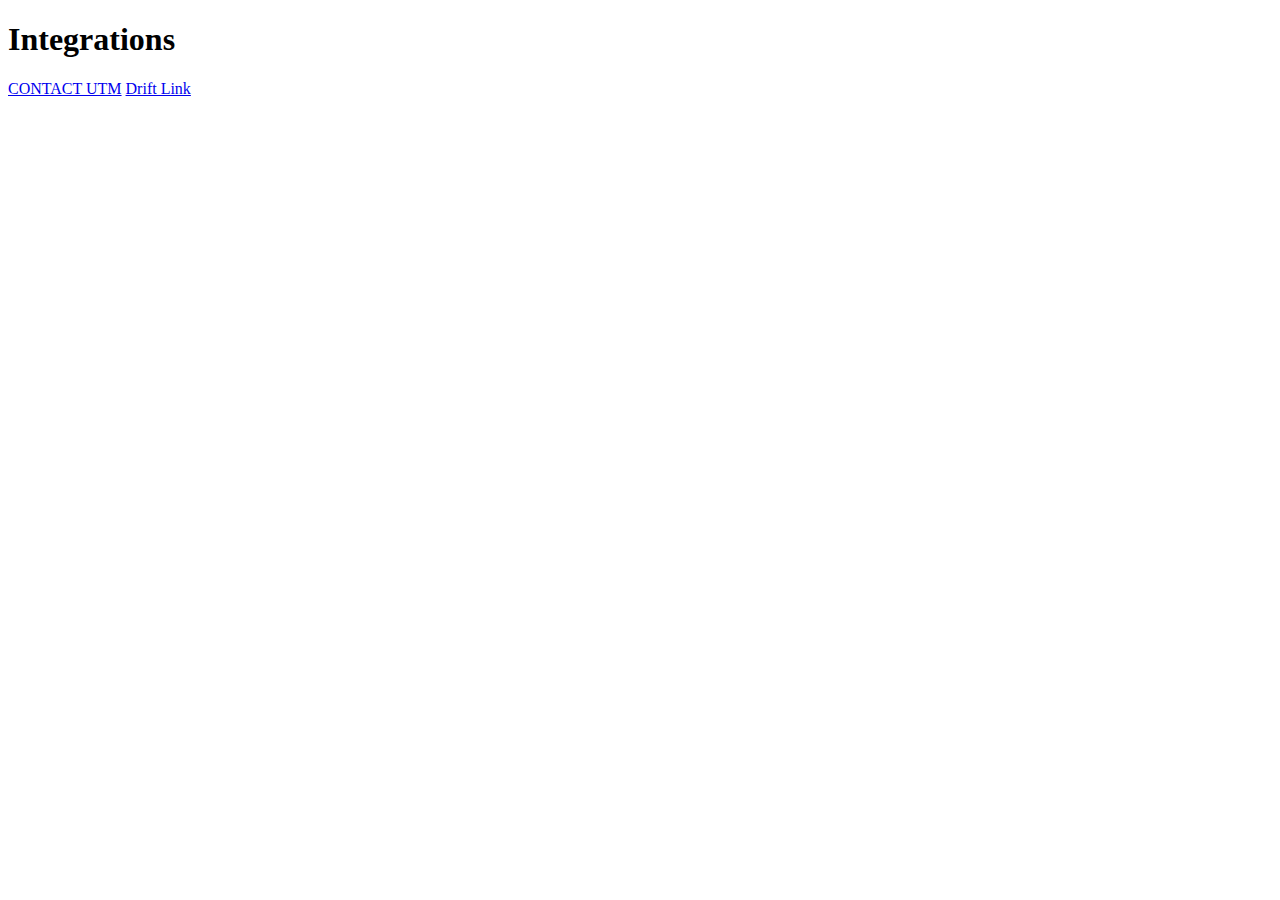
<file: index.html>
<!DOCTYPE html>
<html lang="en">

<head>
	<meta charset="UTF-8" />
	<meta http-equiv="X-UA-Compatible" content="IE=edge" />
	<meta name="viewport" content="width=device-width, initial-scale=1.0" />
	<title>Integrations 2</title>

	<!-- Start of Async Drift Code -->
	<script>
		"use strict";

		!(function () {
			var t = (window.driftt = window.drift = window.driftt || []);
			if (!t.init) {
				if (t.invoked)
					return void (
						window.console &&
						console.error &&
						console.error("Drift snippet included twice.")
					);
				(t.invoked = !0),
					(t.methods = [
						"identify",
						"config",
						"track",
						"reset",
						"debug",
						"show",
						"ping",
						"page",
						"hide",
						"off",
						"on",
					]),
					(t.factory = function (e) {
						return function () {
							var n = Array.prototype.slice.call(arguments);
							return n.unshift(e), t.push(n), t;
						};
					}),
					t.methods.forEach(function (e) {
						t[e] = t.factory(e);
					}),
					(t.load = function (t) {
						var e = 3e5,
							n = Math.ceil(new Date() / e) * e,
							o = document.createElement("script");
						(o.type = "text/javascript"),
							(o.async = !0),
							(o.crossorigin = "anonymous"),
							(o.src =
								"https://js.driftt.com/include/" + n + "/" + t + ".js");
						var i = document.getElementsByTagName("script")[0];
						i.parentNode.insertBefore(o, i);
					});
			}
		})();
		drift.SNIPPET_VERSION = "0.3.1";
		drift.on('ready', function (api, payload) {
			drift('config', {
				verticalOffset: 70,
				iframeMode: true,
				iframeSandbox: 'allow-scripts allow-same-origin allow-popups allow-popups-to-escape-sandbox allow-forms'
			})
		})

		drift.load("3vyrkmr4vcww");
	</script>
	<script>
		window.drift.on("conversation:firstInteraction", function (data) {
			drift.api.setUserAttributes({
				recent_conversationId_string: data.conversationId.toString(),
			});
		});
	</script>
	<!-- End of Async Drift Code -->

	<!-- CookiePro Cookies Consent Notice start for dvalenciadrift.github.io -->

	<!-- <script src="https://cookie-cdn.cookiepro.com/scripttemplates/otSDKStub.js"  type="text/javascript" charset="UTF-8" data-domain-script="1748eab6-7ae2-417c-80b5-baca22f2bf6a" ></script>
<script type="text/javascript">
function OptanonWrapper() { }
</script> -->
	<!-- CookiePro Cookies Consent Notice end for dvalenciadrift.github.io -->

	<!-- Google tag (gtag.js) -->
	<script async src="https://www.googletagmanager.com/gtag/js?id=G-5BRZKTFKFS"></script>
	<script>
		window.dataLayer = window.dataLayer || [];
		function gtag() {
			dataLayer.push(arguments);
		}
		gtag("js", new Date());

		gtag("config", "G-5BRZKTFKFS");
	</script>
</head>

<body>
	<h1>Integrations</h1>
	<a href="https://imperfect-crook.surge.sh/contact?utm_source=google&utm_campaign=directlink">CONTACT UTM</a>

	<a href="#leadbot-1ad0e4a0">Drift Link</a>
	<script>
		drift.on("ready", function (api) {
			// drift.api.setUserAttributes({
			//   gclid: new URLSearchParams(window.location.search).get('gclid')
			// });
			const queryString = window.location.search;
			const urlParams = new URLSearchParams(queryString);
			console.log("---URL---");
			console.log(urlParams.get("custom_utm"));
			drift.api.setUserAttributes({
				custom_utm: urlParams.get("custom_utm"),
			});
		});
	</script>

	<!-- <script>
        // function to pull cookie value
function getCookie(name) {
    var value = "; " + document.cookie;
    var parts = value.split("; " + name + "=");
    if (parts.length == 2) return parts.pop().split(";").shift();
}

function OptanonWrapper() {
    console.log("OptanonWrapper called");

    var OABCcookieName = "OptanonAlertBoxClosed";
    var bannerAcceptBtn = document.getElementById("onetrust-accept-btn-handler");
    var pcAllowAllBtn = document.getElementById("accept-recommended-btn-handler");
    var pcSaveBtn = document.getElementsByClassName("save-preference-btn-handler onetrust-close-btn-handler button-theme")[0];
    var OABCcookie = getCookie(OABCcookieName);

    // IF logic needed here because ot-banner-sdk DIV is not injected on page loads if banner is not exposed
   
    if (!OABCcookie && bannerAcceptBtn) {
        bannerAcceptBtn.addEventListener('click', function() {
            console.log("Allowed all via Banner");
            location.reload();
        });
    }
    if (pcAllowAllBtn)
        pcAllowAllBtn.addEventListener('click', function() {
            console.log("Allowed all via Preference Center");
            location.reload();
        });

    pcSaveBtn.addEventListener('click', function() {
        console.log("Set custom settings via Preference Center");
        location.reload();
    });
}
    </script> -->

	<!--Tim load unload issue-->
	<!-- <script>
      var unloaded = false;
      function driftLoader() {
          drift.load('kv8it8pexktt');
          console.log(window.drift.hasInitialized)
      };

      window.drift.on("conversation:playbookFired", function (data) {
        console.log(data)
        if (data.playbookId == '2536091') {
          drift.unload()
          unloaded = true
          console.log("This playbook caused Drift to unload")
        }
        else { console.log("Visitor does not match ABM Targeting Conditions by Reverse IP") };
        if (unloaded == true) {
          driftLoader()
          console.log("Drift is unloaded and I really wish this was the driftLoader() function but it's not working for me, nor is just a regular drift.load('kv8it8pexktt')");
        }
      });
    </script> -->

	<!-- 
  <script>

    function driftLoader() {
      console.log('outside playbookFired')
      drift.load('kv8it8pexktt')
    }
    var unloaded = false;
    window.drift.on("conversation:playbookFired", function (data) {
      console.log(window.drift.hasInitialized, 'Status 1')
      if (data.playbookId == '2536091' && unloaded == false) {
        drift.unload()
        unloaded = true
      }
      console.log(window.drift.hasInitialized, 'Status 2')
    })

    setTimeout(() => {
      console.log(window.drift.hasInitialized, 'Status 3')
      if (unloaded == true) {
        driftLoader()
      }
    }, 7000)

  </script> -->
</body>

</html>
</file>
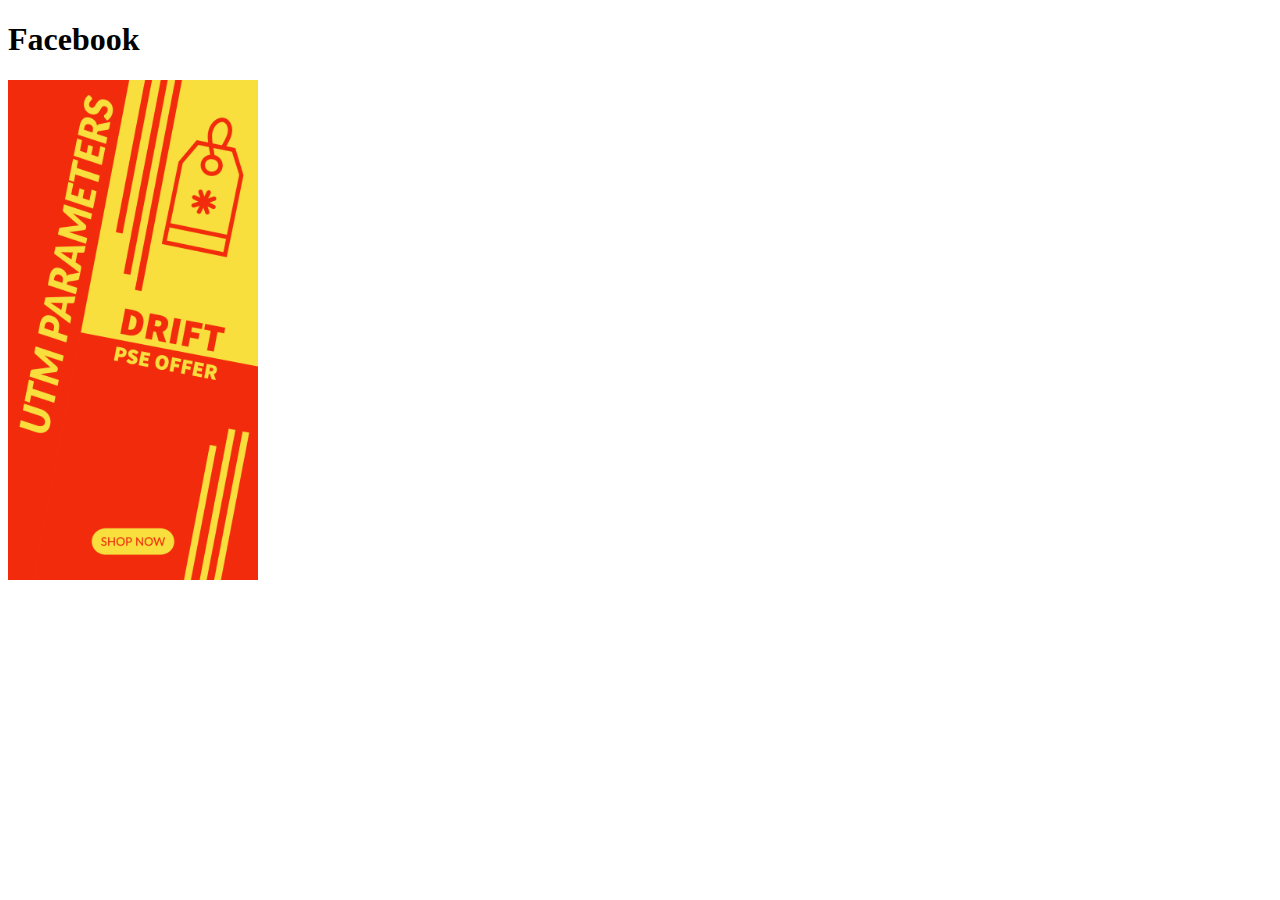
<file: adpage.html>
<!DOCTYPE html>
<html lang="en">

<head>
  <meta charset="UTF-8">
  <meta http-equiv="X-UA-Compatible" content="IE=edge">
  <meta name="viewport" content="width=device-width, initial-scale=1.0">
  <title>Ad page</title>

  <!-- Start of Async Drift Code -->
  <script>
    "use strict";

    !function () {
      var t = window.driftt = window.drift = window.driftt || [];
      if (!t.init) {
        if (t.invoked) return void (window.console && console.error && console.error("Drift snippet included twice."));
        t.invoked = !0, t.methods = ["identify", "config", "track", "reset", "debug", "show", "ping", "page", "hide", "off", "on"],
          t.factory = function (e) {
            return function () {
              var n = Array.prototype.slice.call(arguments);
              return n.unshift(e), t.push(n), t;
            };
          }, t.methods.forEach(function (e) {
            t[e] = t.factory(e);
          }), t.load = function (t) {
            var e = 3e5, n = Math.ceil(new Date() / e) * e, o = document.createElement("script");
            o.type = "text/javascript", o.async = !0, o.crossorigin = "anonymous", o.src = "https://js.driftt.com/include/" + n + "/" + t + ".js";
            var i = document.getElementsByTagName("script")[0];
            i.parentNode.insertBefore(o, i);
          };
      }
    }();
    drift.SNIPPET_VERSION = '0.3.1';
    //drift.load('3vyrkmr4vcww');
  </script>
  <!-- End of Async Drift Code -->

</head>

<body>

  <body>
    <h1>Facebook</h1>
<a href="/?utm_source=facebook&utm_medium=social&utm_campaign=testcampaign&custom_utm=testutm"><img src="adimage.png" height="500px"/></a>
  </body>

</html>
</file>
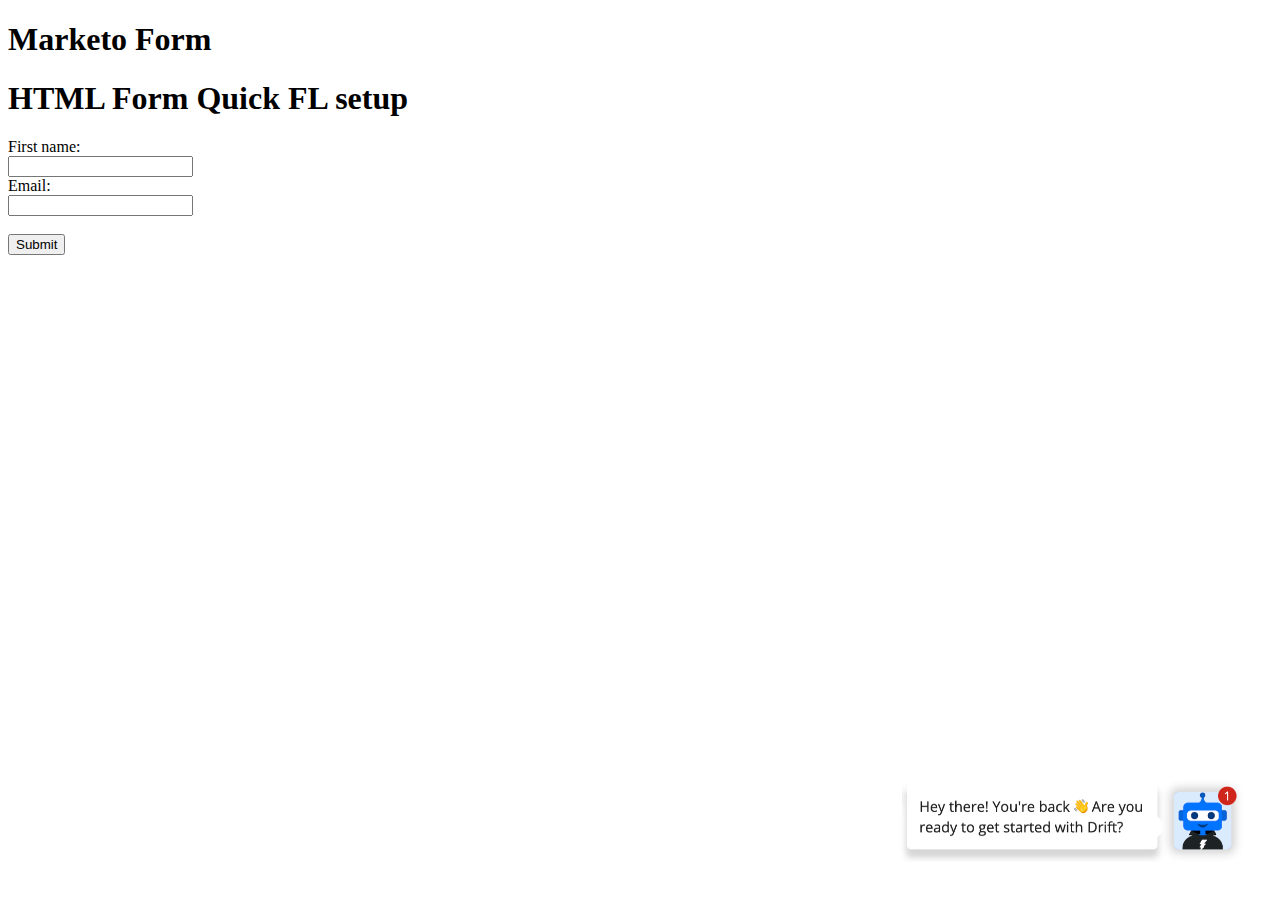
<file: contact.html>
<!DOCTYPE html>
<html lang="en">

<head>
  <meta charset="UTF-8">
  <meta http-equiv="X-UA-Compatible" content="IE=edge">
  <meta name="viewport" content="width=device-width, initial-scale=1.0">
  <title>Integrations Marketo Form</title>
  <link rel="stylesheet" type="text/css" href="style.css" />

  <!-- Start of Async Drift Code -->
  <script>
    "use strict";

    !function () {
      var t = window.driftt = window.drift = window.driftt || [];
      if (!t.init) {
        if (t.invoked) return void (window.console && console.error && console.error("Drift snippet included twice."));
        t.invoked = !0, t.methods = ["identify", "config", "track", "reset", "debug", "show", "ping", "page", "hide", "off", "on"],
          t.factory = function (e) {
            return function () {
              var n = Array.prototype.slice.call(arguments);
              return n.unshift(e), t.push(n), t;
            };
          }, t.methods.forEach(function (e) {
            t[e] = t.factory(e);
          }), t.load = function (t) {
            var e = 3e5, n = Math.ceil(new Date() / e) * e, o = document.createElement("script");
            o.type = "text/javascript", o.async = !0, o.crossorigin = "anonymous", o.src = "https://js.driftt.com/include/" + n + "/" + t + ".js";
            var i = document.getElementsByTagName("script")[0];
            i.parentNode.insertBefore(o, i);
          };
      }
    }();
    drift.SNIPPET_VERSION = '0.3.1';
    drift.load('3vyrkmr4vcww');
  </script>
  <!-- End of Async Drift Code -->
<!-- Google tag (gtag.js) -->
<script async src="https://www.googletagmanager.com/gtag/js?id=G-5BRZKTFKFS"></script>
<script>
  window.dataLayer = window.dataLayer || [];
  function gtag(){dataLayer.push(arguments);}
  gtag('js', new Date());

  gtag('config', 'G-5BRZKTFKFS');
</script>
</head>

<body>

  <body>
    <h1>Marketo Form</h1>


    <script src="//844-RKG-112.mktoweb.com/js/forms2/js/forms2.min.js"></script>
    <form id="mktoForm_1088"></form>
    <script>
      MktoForms2.loadForm("//844-RKG-112.mktoweb.com", "844-RKG-112", 1088, function (form) {
        form.onSuccess(function (values) {
          drift.api.collectFormData(values, {
            campaignId: 2631295,
            followupUrl: 'https://dvalenciadrift.github.io/integrations/thankyou'
          });
          return false;
        });
      });
    </script> 

<h1>HTML Form Quick FL setup</h1>
<form id="fl-quick-setup" action="/action_page.php">
  <label for="fname">First name:</label><br>
  <input type="text" id="fname" name="fname" value=""><br>
  <label for="email">Email:</label><br>
  <input type="email" id="email" name="Email" value=""><br><br>
  <input id="submit" type="submit" value="Submit">
</form> 
<div id="facadeContainer">
  <img src="drift_placeholder.png" id="driftFacade"/>
</div>
<script async src="https://cse.google.com/cse.js?cx=66524dc71509a4470">
</script>
<div class="gcse-search"></div>
<script>
  document.getElementById("submit").addEventListener("click", function(event){
  event.preventDefault()
});
</script>
  </body>

</html>
</file>
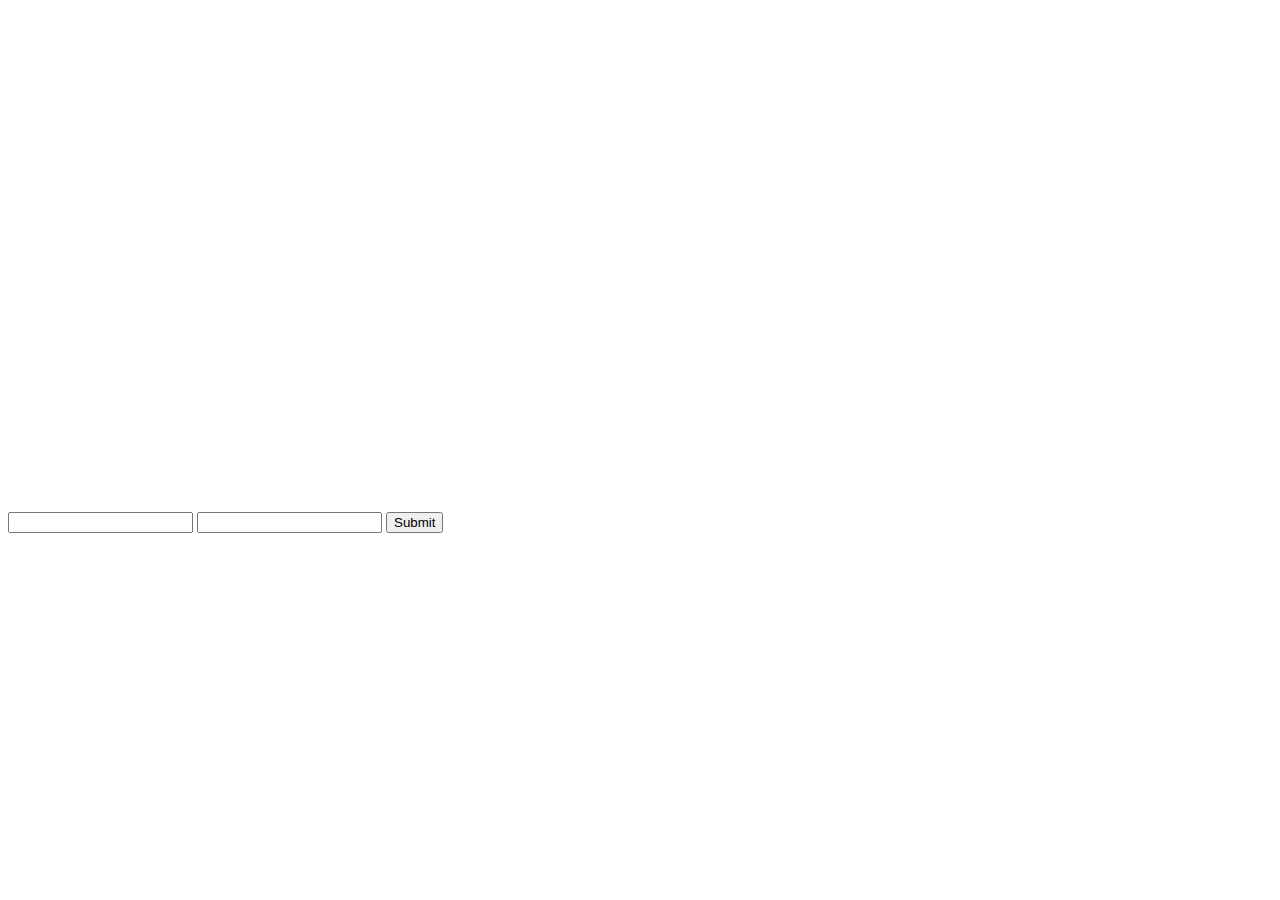
<file: pardot.html>
<!DOCTYPE html>
<html lang="en">
	<head>
		<meta charset="UTF-8" />
		<meta
			http-equiv="X-UA-Compatible"
			content="IE=edge"
		/>
		<meta
			name="viewport"
			content="width=device-width, initial-scale=1.0"
		/>
		<title>Pardot Form</title>
		<!-- Start of Async Drift Code -->
		<script>
			"use strict";

			!(function () {
				var t = (window.driftt = window.drift = window.driftt || []);
				if (!t.init) {
					if (t.invoked)
						return void (
							window.console &&
							console.error &&
							console.error("Drift snippet included twice.")
						);
					(t.invoked = !0),
						(t.methods = [
							"identify",
							"config",
							"track",
							"reset",
							"debug",
							"show",
							"ping",
							"page",
							"hide",
							"off",
							"on",
						]),
						(t.factory = function (e) {
							return function () {
								var n = Array.prototype.slice.call(arguments);
								return n.unshift(e), t.push(n), t;
							};
						}),
						t.methods.forEach(function (e) {
							t[e] = t.factory(e);
						}),
						(t.load = function (t) {
							var e = 3e5,
								n = Math.ceil(new Date() / e) * e,
								o = document.createElement("script");
							(o.type = "text/javascript"),
								(o.async = !0),
								(o.crossorigin = "anonymous"),
								(o.src =
									"https://js.driftt.com/include/" + n + "/" + t + ".js");
							var i = document.getElementsByTagName("script")[0];
							i.parentNode.insertBefore(o, i);
						});
				}
			})();
			drift.SNIPPET_VERSION = "0.3.1";
			drift.load("84gcuhxg5yzx");

			window.addEventListener("message", function (event) {
				// Check the origin to ensure the message is from a trusted source

				// Check the message target to identify the specific message
				if (event.data.formData) {
					// Access the data sent in the message
					console.log(
						"form data Email: ",
						event.data.formData["472883_164429pi_472883_164429"]
					);

					drift.collectFormData(formData, {
						campaignId: 2790797, // update me with the playbook's campaign id!
					});

					// You can also perform other actions based on the received data
					console.log(
						"Received drift.commitFormData message with campaignId:",
						campaignId
					);
				}
			});
		</script>
		<!-- End of Async Drift Code -->
	</head>
	<body>
		<iframe
			src="http://www3.lenoxsoft.com/l/472883/2023-12-05/2tr5bw"
			width="100%"
			height="500"
			type="text/html"
			frameborder="0"
			allowTransparency="true"
			style="border: 0"
		></iframe>

		<form
			action="http://www3.lenoxsoft.com/l/472883/2023-12-05/2tr5bz"
			method="post"
		>
			<input
				type="text"
				name="Email"
			/>
			<input
				type="text"
				name="FirstName"
			/>
			<input
				type="submit"
				value="Submit"
			/>
		</form>
	</body>
</html>
</file>
<file: style.css>
#facadeContainer {
    width: 30%;
    position: fixed;
    bottom: 25px;
    right: 25px;
}

#driftFacade {
    width: 100%;
}
</file>
